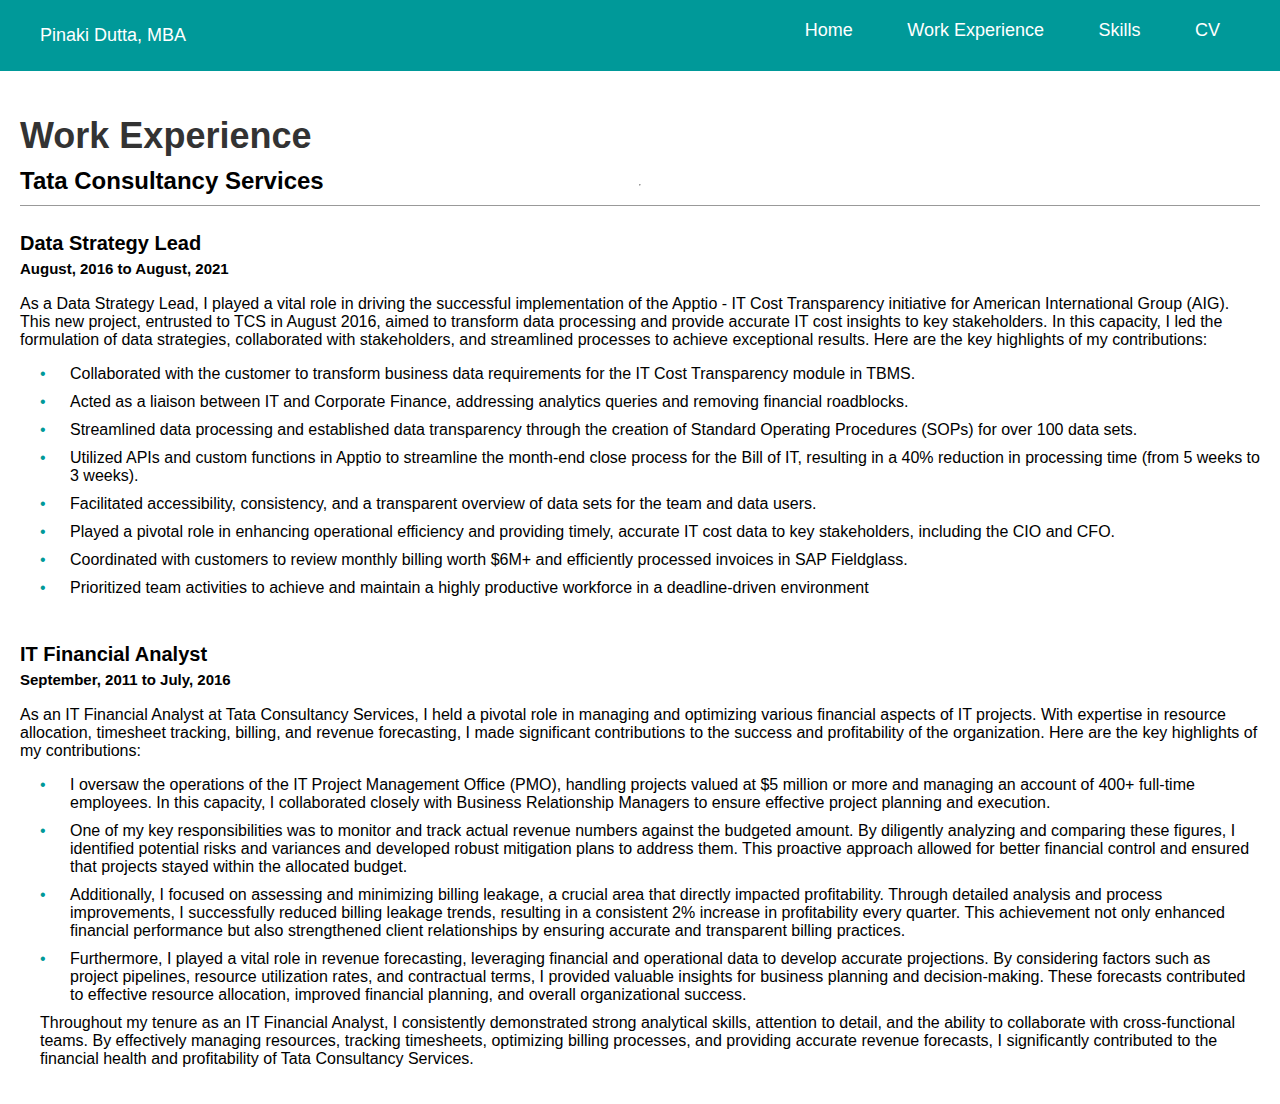
<file: experience.html>
<!DOCTYPE html>
<html lang="en">
<head>
  <meta charset="UTF-8">
  <title>Pinaki Dutta, MBA</title>
  <link rel="stylesheet" href="styles\experience.css">
</head>
<body>
  <header>
    <nav>
      <div class="header-text">Pinaki Dutta, MBA</div>
      <ul>
        <li><a href="index.html">Home</a></li>
        <li><a href="experience.html">Work Experience</a></li>
        <li><a href="skills.html">Skills</a></li>
        <li><a href="resume\MBA_Dutta_Pinaki.pdf" target="_blank">CV</a></li>
      </ul>
    </nav>
  </header>

  <main>
    <h1>Work Experience</h1>
    <h2>Tata Consultancy Services</h2>
    <div class="horizontal-line"></div>
    <hr>
    <br>
    <h3>Data Strategy Lead</h3>
    <h4>August, 2016 to August, 2021</h4>
    <br>
    As a Data Strategy Lead, I played a vital role in driving the successful implementation of the Apptio - IT Cost Transparency initiative for American International Group (AIG). This new project, entrusted to TCS in August 2016, aimed to transform data processing and provide accurate IT cost insights to key stakeholders. In this capacity, I led the formulation of data strategies, collaborated with stakeholders, and streamlined processes to achieve exceptional results. Here are the key highlights of my contributions:
    <ul>
      <li>
        Collaborated with the customer to transform business data requirements for the IT Cost Transparency module in TBMS.
      </li>
      <li>
        Acted as a liaison between IT and Corporate Finance, addressing analytics queries and removing financial roadblocks.
      </li>
      <li>
        Streamlined data processing and established data transparency through the creation of Standard Operating Procedures (SOPs) for over 100 data sets.
      </li>
      <li>
        Utilized APIs and custom functions in Apptio to streamline the month-end close process for the Bill of IT, resulting in a 40% reduction in processing time (from 5 weeks to 3 weeks).
      </li>
      <li>
        Facilitated accessibility, consistency, and a transparent overview of data sets for the team and data users.
      </li>
      <li>
        Played a pivotal role in enhancing operational efficiency and providing timely, accurate IT cost data to key stakeholders, including the CIO and CFO.
      </li>
      <li>
        Coordinated with customers to review monthly billing worth $6M+ and efficiently processed invoices in SAP Fieldglass.
      </li>
      <li>
        Prioritized team activities to achieve and maintain a highly productive workforce in a deadline-driven environment
      </li>
    </ul>
    <h3>IT Financial Analyst</h3>
    <h4>September, 2011 to July, 2016</h4>
    <br>
    As an IT Financial Analyst at Tata Consultancy Services, I held a pivotal role in managing and optimizing various financial aspects of IT projects. With expertise in resource allocation, timesheet tracking, billing, and revenue forecasting, I made significant contributions to the success and profitability of the organization. Here are the key highlights of my contributions:
    <ul>
      <li>
        I oversaw the operations of the IT Project Management Office (PMO), handling projects valued at $5 million or more and managing an account of 400+ full-time employees. In this capacity, I collaborated closely with Business Relationship Managers to ensure effective project planning and execution.
      </li>
      <li>
        One of my key responsibilities was to monitor and track actual revenue numbers against the budgeted amount. By diligently analyzing and comparing these figures, I identified potential risks and variances and developed robust mitigation plans to address them. This proactive approach allowed for better financial control and ensured that projects stayed within the allocated budget.
      </li>
      <li>
        Additionally, I focused on assessing and minimizing billing leakage, a crucial area that directly impacted profitability. Through detailed analysis and process improvements, I successfully reduced billing leakage trends, resulting in a consistent 2% increase in profitability every quarter. This achievement not only enhanced financial performance but also strengthened client relationships by ensuring accurate and transparent billing practices.
      </li>
      <li>
        Furthermore, I played a vital role in revenue forecasting, leveraging financial and operational data to develop accurate projections. By considering factors such as project pipelines, resource utilization rates, and contractual terms, I provided valuable insights for business planning and decision-making. These forecasts contributed to effective resource allocation, improved financial planning, and overall organizational success.
      </li>
      Throughout my tenure as an IT Financial Analyst, I consistently demonstrated strong analytical skills, attention to detail, and the ability to collaborate with cross-functional teams. By effectively managing resources, tracking timesheets, optimizing billing processes, and providing accurate revenue forecasts, I significantly contributed to the financial health and profitability of Tata Consultancy Services.
    </ul>
  </main>
</body>
</html>
</file>
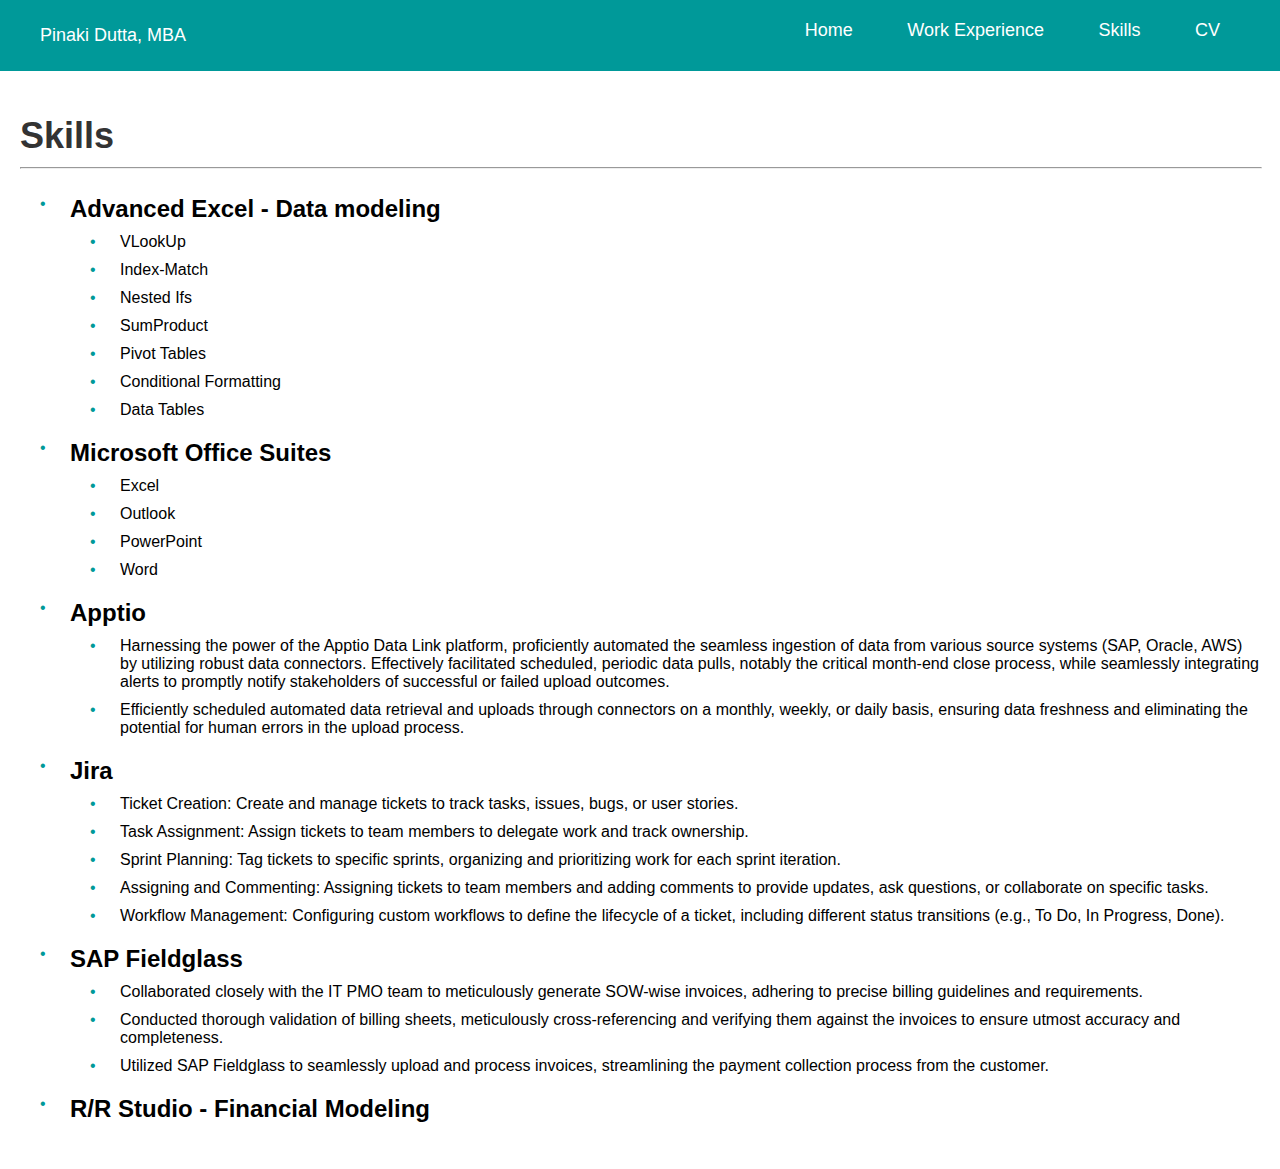
<file: skills.html>
<!DOCTYPE html>
<html lang="en">
<head>
  <meta charset="UTF-8">
  <title>Pinaki Dutta, MBA</title>
  <link rel="stylesheet" href="styles\skills.css">
</head>
<body>
  <header>
    <nav>
      <div class="header-text">Pinaki Dutta, MBA</div>
      <ul>
        <li><a href="index.html">Home</a></li>
        <li><a href="experience.html">Work Experience</a></li>
        <li><a href="skills.html">Skills</a></li>
        <li><a href="resume\MBA_Dutta_Pinaki.pdf" target="_blank">CV</a></li>
      </ul>
    </nav>
  </header>

  <main>
    <div class="container">
      <h1>Skills</h1>
    </div>
    <hr class="horizontal-line">
    <ul class="skills-list">
      <li>
        <h2>Advanced Excel - Data modeling</h2>
        <ul class="sub-skills-list">
          <li>VLookUp</li>
          <li>Index-Match</li>
          <li>Nested Ifs</li>
          <li>SumProduct</li>
          <li>Pivot Tables</li>
          <li>Conditional Formatting</li>
          <li>Data Tables</li>
        </ul>
      </li>
      <li>
        <h2>Microsoft Office Suites</h2>
        <ul class="sub-skills-list">
          <li>Excel</li>
          <li>Outlook</li>
          <li>PowerPoint</li>
          <li>Word</li>
        </ul>
      </li>
      <li>
        <h2>Apptio</h2>
        <ul class="sub-skills-list">
          <li>Harnessing the power of the Apptio Data Link platform, proficiently automated the seamless ingestion of data from various source systems (SAP, Oracle, AWS) by utilizing robust data connectors. Effectively facilitated scheduled, periodic data pulls, notably the critical month-end close process, while seamlessly integrating alerts to promptly notify stakeholders of successful or failed upload outcomes.</li>
          <li>Efficiently scheduled automated data retrieval and uploads through connectors on a monthly, weekly, or daily basis, ensuring data freshness and eliminating the potential for human errors in the upload process.</li>
        </ul>
      </li>
      <li>
        <h2>Jira</h2>
        <ul class="sub-skills-list">
          <li>Ticket Creation: Create and manage tickets to track tasks, issues, bugs, or user stories.</li>
          <li>Task Assignment: Assign tickets to team members to delegate work and track ownership.</li>
          <li>Sprint Planning: Tag tickets to specific sprints, organizing and prioritizing work for each sprint iteration.</li>
          <li>Assigning and Commenting: Assigning tickets to team members and adding comments to provide updates, ask questions, or collaborate on specific tasks.</li>
          <li>Workflow Management: Configuring custom workflows to define the lifecycle of a ticket, including different status transitions (e.g., To Do, In Progress, Done).</li>
        </ul>
      </li>
      <li>
        <h2>SAP Fieldglass</h2>
        <ul class="sub-skills-list">
          <li>Collaborated closely with the IT PMO team to meticulously generate SOW-wise invoices, adhering to precise billing guidelines and requirements.</li>
          <li>Conducted thorough validation of billing sheets, meticulously cross-referencing and verifying them against the invoices to ensure utmost accuracy and completeness.</li>
          <li>Utilized SAP Fieldglass to seamlessly upload and process invoices, streamlining the payment collection process from the customer.</li>
        </ul>
      </li>
      <li>
        <h2>R/R Studio - Financial Modeling</h2>
      </li>
    </ul>
  </main>
</body>
</html>
</file>
